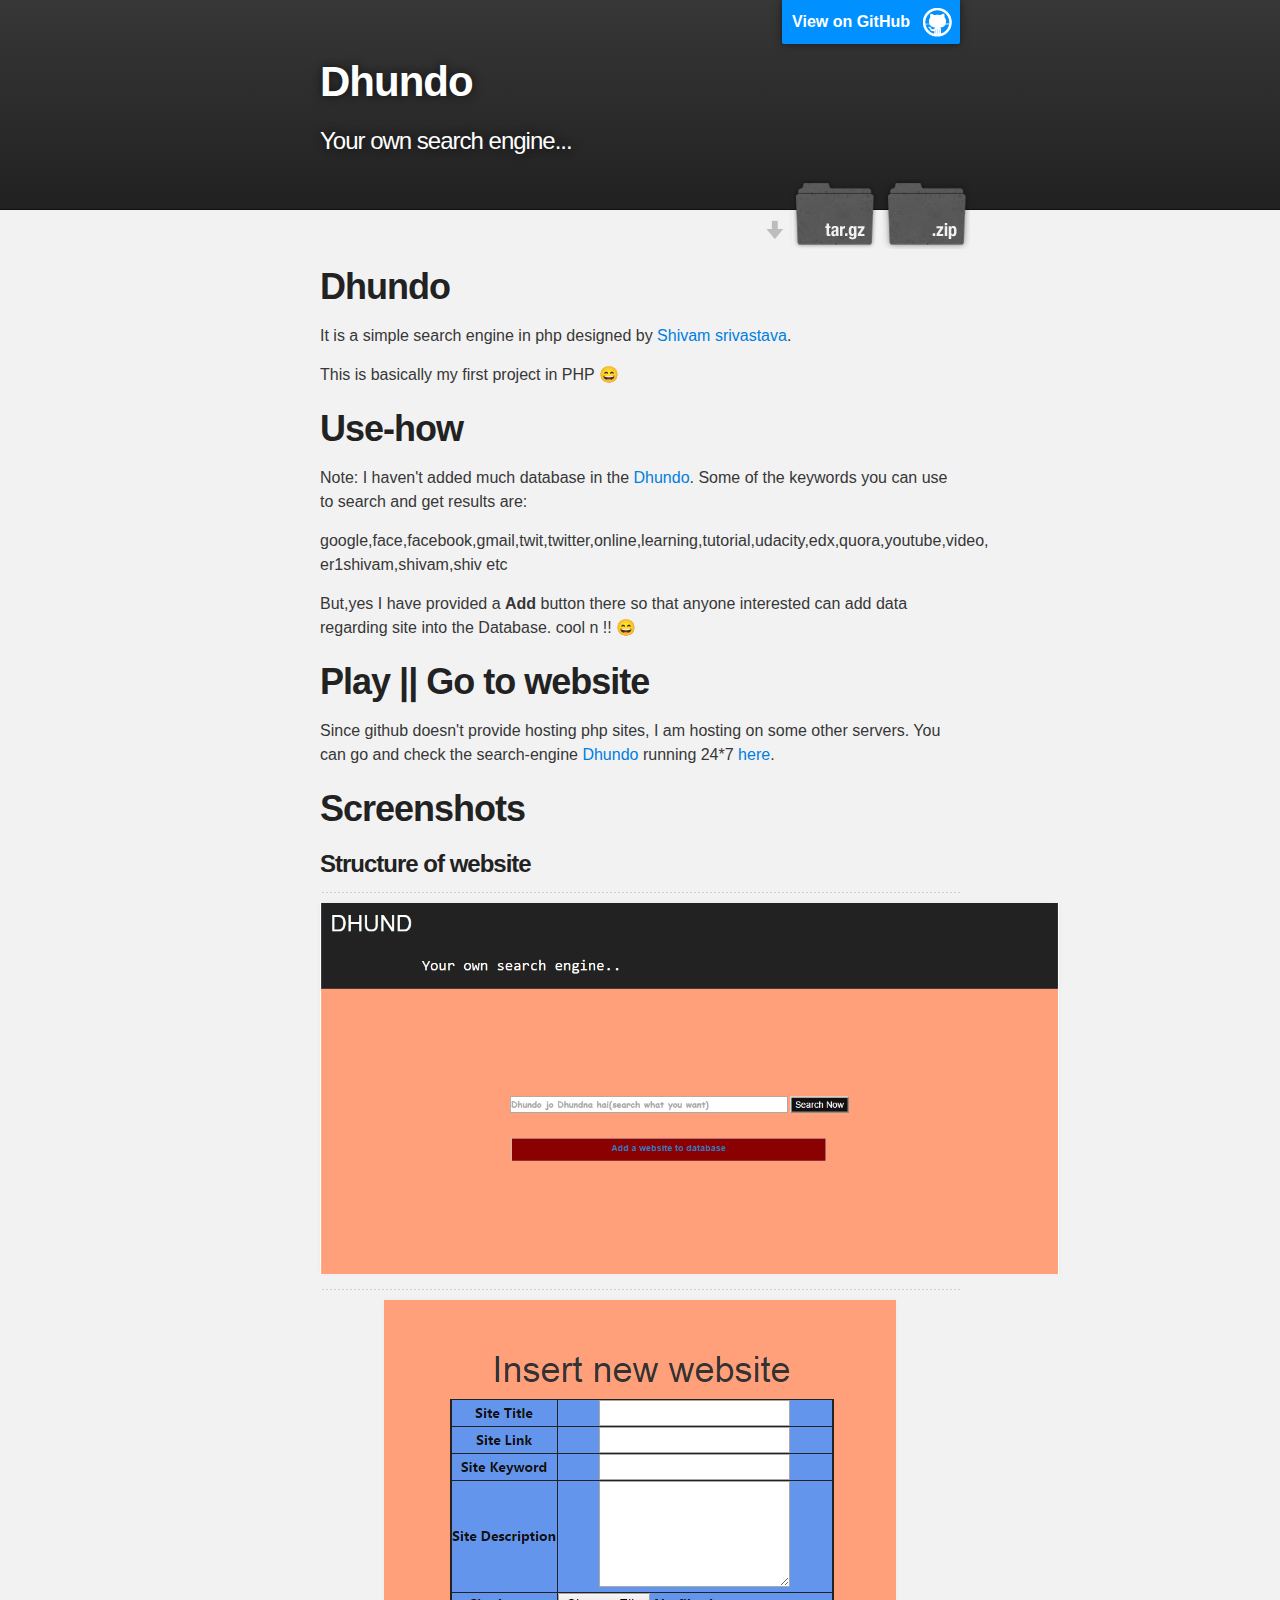
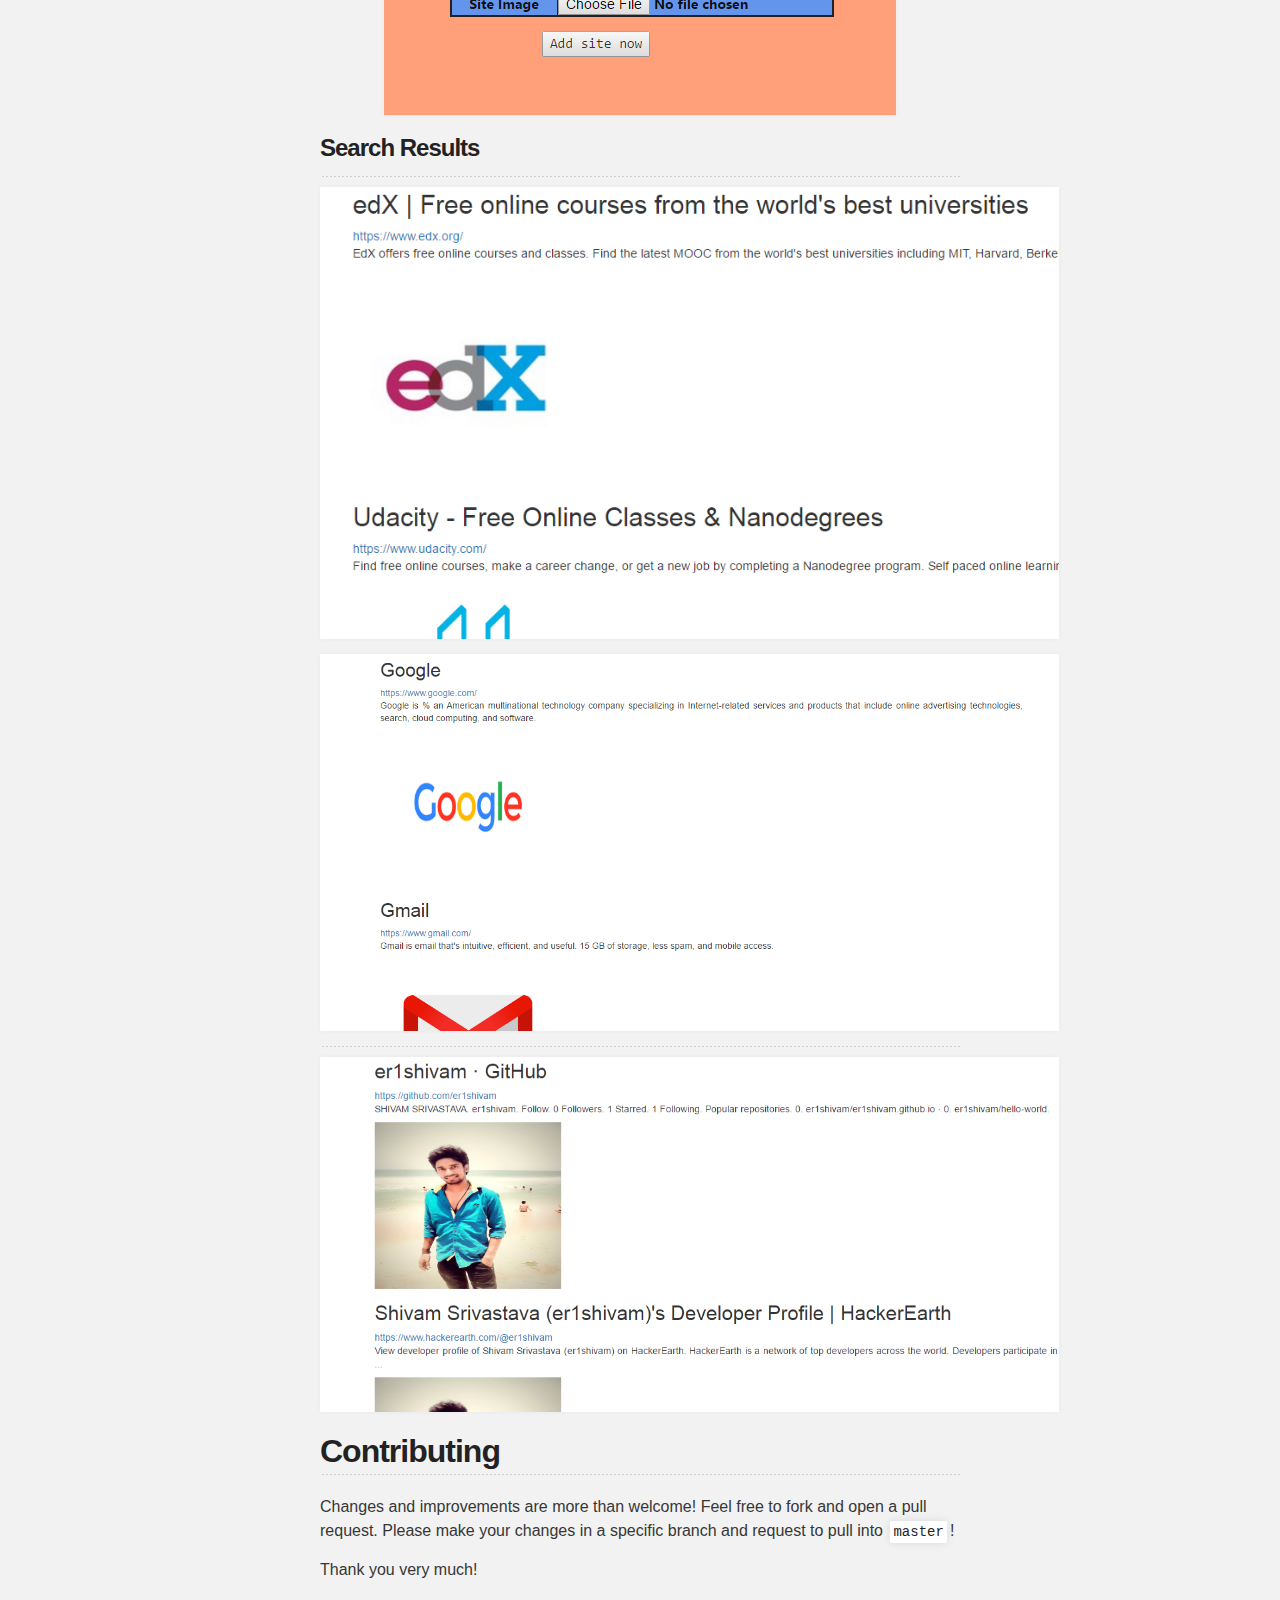
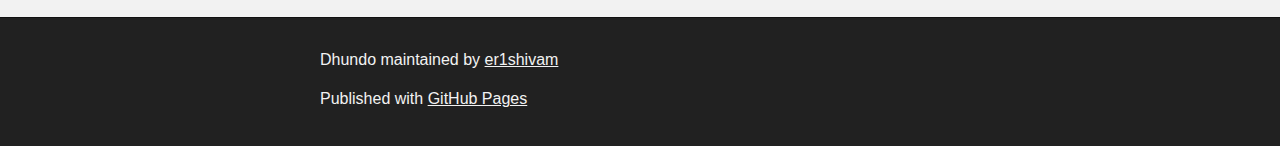
<file: index.html>
<!DOCTYPE html>
<html>

  <head>
    <meta charset='utf-8'>
    <meta http-equiv="X-UA-Compatible" content="chrome=1">
    <meta name="description" content="Dhundo : Your own search engine...">

    <link rel="stylesheet" type="text/css" media="screen" href="stylesheets/stylesheet.css">

    <title>Dhundo</title>
  </head>

  <body>

    <!-- HEADER -->
    <div id="header_wrap" class="outer">
        <header class="inner">
          <a id="forkme_banner" href="https://github.com/er1shivam/Dhundo">View on GitHub</a>

          <h1 id="project_title">Dhundo</h1>
          <h2 id="project_tagline">Your own search engine...</h2>

            <section id="downloads">
              <a class="zip_download_link" href="https://github.com/er1shivam/Dhundo/zipball/master">Download this project as a .zip file</a>
              <a class="tar_download_link" href="https://github.com/er1shivam/Dhundo/tarball/master">Download this project as a tar.gz file</a>
            </section>
        </header>
    </div>

    <!-- MAIN CONTENT -->
    <div id="main_content_wrap" class="outer">
      <section id="main_content" class="inner">
        <h1>
<a id="dhundo" class="anchor" href="#dhundo" aria-hidden="true"><span aria-hidden="true" class="octicon octicon-link"></span></a>Dhundo</h1>

<p>It is a simple search engine in php designed by <a href="https://er1shivam.github.io">Shivam srivastava</a>.</p>

<p>This is basically my first project in PHP <g-emoji alias="smile" fallback-src="https://assets-cdn.github.com/images/icons/emoji/unicode/1f604.png" ios-version="6.0">😄</g-emoji></p>

<h1>
<a id="use-how" class="anchor" href="#use-how" aria-hidden="true"><span aria-hidden="true" class="octicon octicon-link"></span></a>Use-how</h1>

<p>Note:
I haven't added much database in the <a href="http://bit.ly/er1shivam_dhundo">Dhundo</a>.
Some of the keywords you can use to search and get results are:</p>

<p>google,face,facebook,gmail,twit,twitter,online,learning,tutorial,udacity,edx,quora,youtube,video,
er1shivam,shivam,shiv etc</p>

<p><b>But,yes</b> I have provided a <strong>Add </strong>button there so that anyone interested can add data regarding site
into the Database. cool n !! <g-emoji alias="smile" fallback-src="https://assets-cdn.github.com/images/icons/emoji/unicode/1f604.png" ios-version="6.0">😄</g-emoji></p>

<h1>
<a id="play--go-to-website" class="anchor" href="#play--go-to-website" aria-hidden="true"><span aria-hidden="true" class="octicon octicon-link"></span></a>Play || Go to website</h1>

<p>Since github doesn't provide hosting php sites, I am hosting  on some other servers.
You can go and check the search-engine <a href="http://bit.ly/er1shivam_dhundo">Dhundo</a> running 24*7 <a href="http://bit.ly/er1shivam_dhundo">here</a>.
<br></p>

<h1>
<a id="screenshots" class="anchor" href="#screenshots" aria-hidden="true"><span aria-hidden="true" class="octicon octicon-link"></span></a>Screenshots</h1>

<h3>
<a id="-structure-of-website-" class="anchor" href="#-structure-of-website-" aria-hidden="true"><span aria-hidden="true" class="octicon octicon-link"></span></a> Structure of website </h3> <hr>
<p align="left" width="250" height="300">
  <img src="images/screenshot1.PNG" alt="Screenshot">
</p><hr>
<p align="center" width="250" height="300">
  <img src="images/screenshot2.PNG" alt="Screenshot">
</p>

<h3>
<a id="-search-results" class="anchor" href="#-search-results" aria-hidden="true"><span aria-hidden="true" class="octicon octicon-link"></span></a> Search Results</h3>

<hr>

<p align="right" width="250" height="300">
  <img src="images/screenshot3.PNG" alt="Screenshot">
</p>

<p></p>

<p align="center" width="250" height="300">
  <img src="images/screenshot4.PNG" alt="Screenshot">
</p><hr>
<p align="center" width="250" height="300">
  <img src="images/screenshot5.PNG" alt="Screenshot">
</p>

<h2>
<a id="contributing" class="anchor" href="#contributing" aria-hidden="true"><span aria-hidden="true" class="octicon octicon-link"></span></a>Contributing</h2>

<p>Changes and improvements are more than welcome! Feel free to fork and open a pull request. Please make your changes in a specific branch and request to pull into <code>master</code>! </p>

<p>Thank you very much!</p>
      </section>
    </div>

    <!-- FOOTER  -->
    <div id="footer_wrap" class="outer">
      <footer class="inner">
        <p class="copyright">Dhundo maintained by <a href="https://github.com/er1shivam">er1shivam</a></p>
        <p>Published with <a href="https://pages.github.com">GitHub Pages</a></p>
      </footer>
    </div>

    

  </body>
</html>
</file>
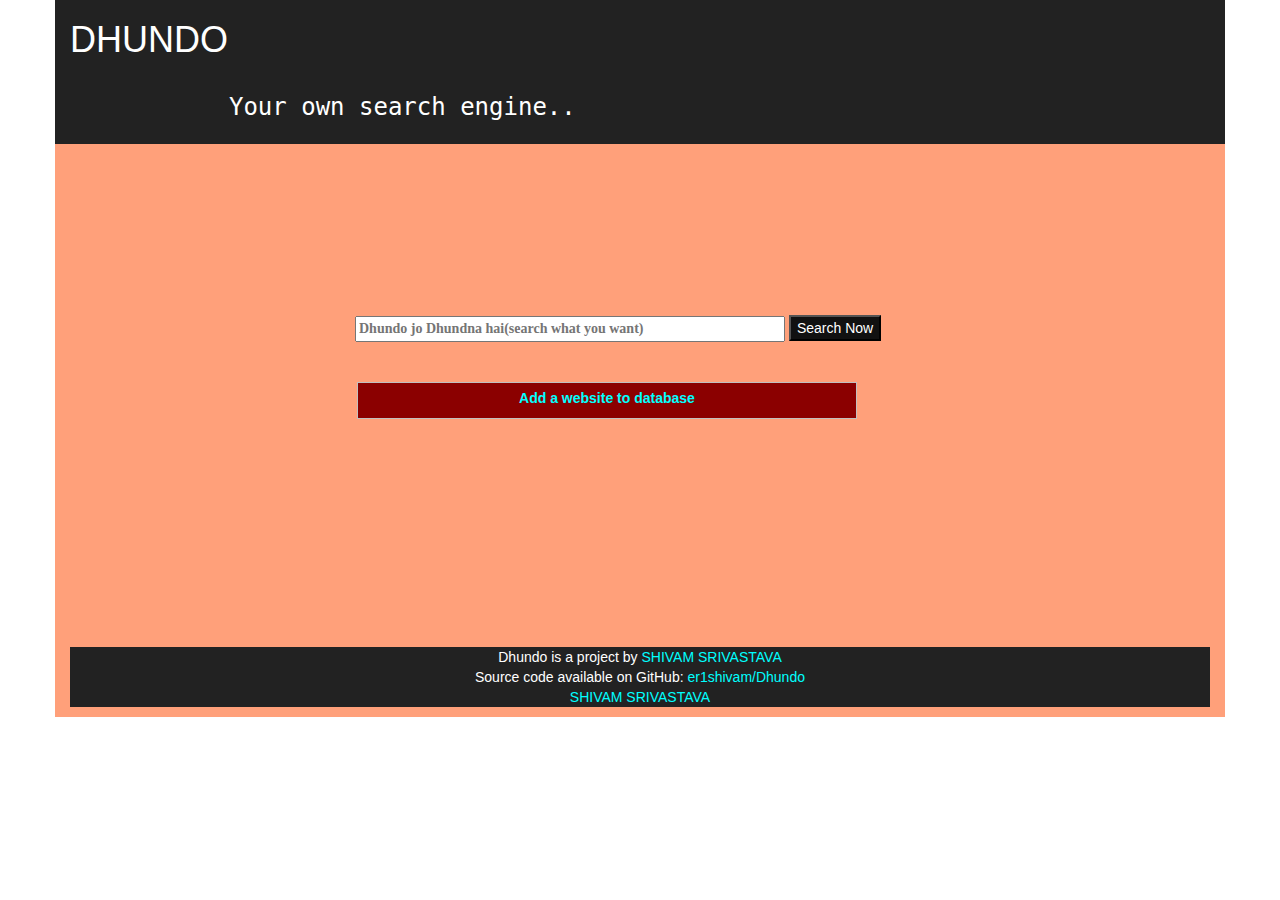
<file: search.html>
<!DOCTYPE html>
<html lang="en">
<head>
    <meta charset="UTF-8">
    <link rel="stylesheet" href="stylesheet/bootstrap.min.css">
    <link rel="stylesheet" href="stylesheet/style.css">
    <link rel="stylesheet" href="js/sweetalert.min.js">
    <title>Dhundo</title>
</head>
<body>
    <div class="container">
        <div class="row">
        <div class="col-md-12 header">
            <h1>DHUNDO</h1>
            <pre><h3><p>           Your own search engine.. </p></h3></pre>
        </div>
        </div>
        <div class="row">
        <div class="col-md-12 content">
            <form action="result.php" method="get" >

            <input type="text" name="user_query" size="50" 
            placeholder="Dhundo jo Dhundna hai(search what you want)" class="search-box" />

            <input type="submit" name="search" value="Search Now" class="btn" />
            <br />
            <br /><br />
            <fieldset>
             <strong>
               <a href="insert_site.php">Add a website to                  database

               </a>
            </strong>
           </fieldset>
            </form>
              
        </div>
        </div>
        <footer>
            <p>Dhundo is a project by    <a href="https://github.com/er1shivam" target="_blank" >SHIVAM SRIVASTAVA
            </a><br />
            Source code available on GitHub: <a href="https://github.com/er1shivam/Dhundo" target="_blank" >er1shivam/Dhundo</a><br />
             <a href="https://er1shivam.github.io" target="_blank" > SHIVAM SRIVASTAVA</a> 
        </footer>
    </div>
 

</body>
</html>
</file>
<file: stylesheets/stylesheet.css>
/*******************************************************************************
Slate Theme for GitHub Pages
by Jason Costello, @jsncostello
*******************************************************************************/

@import url(github-light.css);

/*******************************************************************************
MeyerWeb Reset
*******************************************************************************/

html, body, div, span, applet, object, iframe,
h1, h2, h3, h4, h5, h6, p, blockquote, pre,
a, abbr, acronym, address, big, cite, code,
del, dfn, em, img, ins, kbd, q, s, samp,
small, strike, strong, sub, sup, tt, var,
b, u, i, center,
dl, dt, dd, ol, ul, li,
fieldset, form, label, legend,
table, caption, tbody, tfoot, thead, tr, th, td,
article, aside, canvas, details, embed,
figure, figcaption, footer, header, hgroup,
menu, nav, output, ruby, section, summary,
time, mark, audio, video {
  margin: 0;
  padding: 0;
  border: 0;
  font: inherit;
  vertical-align: baseline;
}

/* HTML5 display-role reset for older browsers */
article, aside, details, figcaption, figure,
footer, header, hgroup, menu, nav, section {
  display: block;
}

ol, ul {
  list-style: none;
}

table {
  border-collapse: collapse;
  border-spacing: 0;
}

/*******************************************************************************
Theme Styles
*******************************************************************************/

body {
  box-sizing: border-box;
  color:#373737;
  background: #212121;
  font-size: 16px;
  font-family: 'Myriad Pro', Calibri, Helvetica, Arial, sans-serif;
  line-height: 1.5;
  -webkit-font-smoothing: antialiased;
}

h1, h2, h3, h4, h5, h6 {
  margin: 10px 0;
  font-weight: 700;
  color:#222222;
  font-family: 'Lucida Grande', 'Calibri', Helvetica, Arial, sans-serif;
  letter-spacing: -1px;
}

h1 {
  font-size: 36px;
  font-weight: 700;
}

h2 {
  padding-bottom: 10px;
  font-size: 32px;
  background: url('../images/bg_hr.png') repeat-x bottom;
}

h3 {
  font-size: 24px;
}

h4 {
  font-size: 21px;
}

h5 {
  font-size: 18px;
}

h6 {
  font-size: 16px;
}

p {
  margin: 10px 0 15px 0;
}

footer p {
  color: #f2f2f2;
}

a {
  text-decoration: none;
  color: #007edf;
  text-shadow: none;

  transition: color 0.5s ease;
  transition: text-shadow 0.5s ease;
  -webkit-transition: color 0.5s ease;
  -webkit-transition: text-shadow 0.5s ease;
  -moz-transition: color 0.5s ease;
  -moz-transition: text-shadow 0.5s ease;
  -o-transition: color 0.5s ease;
  -o-transition: text-shadow 0.5s ease;
  -ms-transition: color 0.5s ease;
  -ms-transition: text-shadow 0.5s ease;
}

a:hover, a:focus {text-decoration: underline;}

footer a {
  color: #F2F2F2;
  text-decoration: underline;
}

em {
  font-style: italic;
}

strong {
  font-weight: bold;
}

img {
  position: relative;
  margin: 0 auto;
  max-width: 739px;
  padding: 5px;
  margin: 10px 0 10px 0;
  border: 1px solid #ebebeb;

  box-shadow: 0 0 5px #ebebeb;
  -webkit-box-shadow: 0 0 5px #ebebeb;
  -moz-box-shadow: 0 0 5px #ebebeb;
  -o-box-shadow: 0 0 5px #ebebeb;
  -ms-box-shadow: 0 0 5px #ebebeb;
}

p img {
  display: inline;
  margin: 0;
  padding: 0;
  vertical-align: middle;
  text-align: center;
  border: none;
}

pre, code {
  width: 100%;
  color: #222;
  background-color: #fff;

  font-family: Monaco, "Bitstream Vera Sans Mono", "Lucida Console", Terminal, monospace;
  font-size: 14px;

  border-radius: 2px;
  -moz-border-radius: 2px;
  -webkit-border-radius: 2px;
}

pre {
  width: 100%;
  padding: 10px;
  box-shadow: 0 0 10px rgba(0,0,0,.1);
  overflow: auto;
}

code {
  padding: 3px;
  margin: 0 3px;
  box-shadow: 0 0 10px rgba(0,0,0,.1);
}

pre code {
  display: block;
  box-shadow: none;
}

blockquote {
  color: #666;
  margin-bottom: 20px;
  padding: 0 0 0 20px;
  border-left: 3px solid #bbb;
}


ul, ol, dl {
  margin-bottom: 15px
}

ul {
  list-style-position: inside;
  list-style: disc;
  padding-left: 20px;
}

ol {
  list-style-position: inside;
  list-style: decimal;
  padding-left: 20px;
}

dl dt {
  font-weight: bold;
}

dl dd {
  padding-left: 20px;
  font-style: italic;
}

dl p {
  padding-left: 20px;
  font-style: italic;
}

hr {
  height: 1px;
  margin-bottom: 5px;
  border: none;
  background: url('../images/bg_hr.png') repeat-x center;
}

table {
  border: 1px solid #373737;
  margin-bottom: 20px;
  text-align: left;
 }

th {
  font-family: 'Lucida Grande', 'Helvetica Neue', Helvetica, Arial, sans-serif;
  padding: 10px;
  background: #373737;
  color: #fff;
 }

td {
  padding: 10px;
  border: 1px solid #373737;
 }

form {
  background: #f2f2f2;
  padding: 20px;
}

/*******************************************************************************
Full-Width Styles
*******************************************************************************/

.outer {
  width: 100%;
}

.inner {
  position: relative;
  max-width: 640px;
  padding: 20px 10px;
  margin: 0 auto;
}

#forkme_banner {
  display: block;
  position: absolute;
  top:0;
  right: 10px;
  z-index: 10;
  padding: 10px 50px 10px 10px;
  color: #fff;
  background: url('../images/blacktocat.png') #0090ff no-repeat 95% 50%;
  font-weight: 700;
  box-shadow: 0 0 10px rgba(0,0,0,.5);
  border-bottom-left-radius: 2px;
  border-bottom-right-radius: 2px;
}

#header_wrap {
  background: #212121;
  background: -moz-linear-gradient(top, #373737, #212121);
  background: -webkit-linear-gradient(top, #373737, #212121);
  background: -ms-linear-gradient(top, #373737, #212121);
  background: -o-linear-gradient(top, #373737, #212121);
  background: linear-gradient(top, #373737, #212121);
}

#header_wrap .inner {
  padding: 50px 10px 30px 10px;
}

#project_title {
  margin: 0;
  color: #fff;
  font-size: 42px;
  font-weight: 700;
  text-shadow: #111 0px 0px 10px;
}

#project_tagline {
  color: #fff;
  font-size: 24px;
  font-weight: 300;
  background: none;
  text-shadow: #111 0px 0px 10px;
}

#downloads {
  position: absolute;
  width: 210px;
  z-index: 10;
  bottom: -40px;
  right: 0;
  height: 70px;
  background: url('../images/icon_download.png') no-repeat 0% 90%;
}

.zip_download_link {
  display: block;
  float: right;
  width: 90px;
  height:70px;
  text-indent: -5000px;
  overflow: hidden;
  background: url(../images/sprite_download.png) no-repeat bottom left;
}

.tar_download_link {
  display: block;
  float: right;
  width: 90px;
  height:70px;
  text-indent: -5000px;
  overflow: hidden;
  background: url(../images/sprite_download.png) no-repeat bottom right;
  margin-left: 10px;
}

.zip_download_link:hover {
  background: url(../images/sprite_download.png) no-repeat top left;
}

.tar_download_link:hover {
  background: url(../images/sprite_download.png) no-repeat top right;
}

#main_content_wrap {
  background: #f2f2f2;
  border-top: 1px solid #111;
  border-bottom: 1px solid #111;
}

#main_content {
  padding-top: 40px;
}

#footer_wrap {
  background: #212121;
}



/*******************************************************************************
Small Device Styles
*******************************************************************************/

@media screen and (max-width: 480px) {
  body {
    font-size:14px;
  }

  #downloads {
    display: none;
  }

  .inner {
    min-width: 320px;
    max-width: 480px;
  }

  #project_title {
  font-size: 32px;
  }

  h1 {
    font-size: 28px;
  }

  h2 {
    font-size: 24px;
  }

  h3 {
    font-size: 21px;
  }

  h4 {
    font-size: 18px;
  }

  h5 {
    font-size: 14px;
  }

  h6 {
    font-size: 12px;
  }

  code, pre {
    min-width: 320px;
    max-width: 480px;
    font-size: 11px;
  }

}
</file>
<file: stylesheet/style.css>
.header,footer{
    color: #fff;
    background-color: #222;
}

a{
    color: cyan;
}
a:hover{
    color: hotpink;
}


.row{
      color: #fff;
      background: #222;
}
h4{
    margin-top: 5%;
    /*padding-bottom: 10px;*/
}

body{
    background: #fff;
}
.container,.content{
    background: #FFA07A;
}
.search-box{
    font-family: cursive;
    font-weight: bold;
    color: #111;
}
.btn{
    color: #fff;
    background: #111;
}
fieldset{
    text-align: center;
    background: darkred;
    color: #8fcf3a;
    font-weight: bold;
    max-width: 500px;
    
}
footer{
    text-align: center;
}
form{
    margin: 15% 25% 20% 25%;
}
#neg-style{
    margin: 5% 10% 25% 30%;
}

#mid{
    text-align: right;
    align-content: right;
}

td{
    color: #111;
    text-align: center;
    font-weight: bold;
    font-family: 'Segoe UI', Tahoma, Geneva, Verdana, sans-serif
}

table{
    background: cornflowerblue;
    border: 2px solid #222;
    align-content: center;
    
}
</file>
